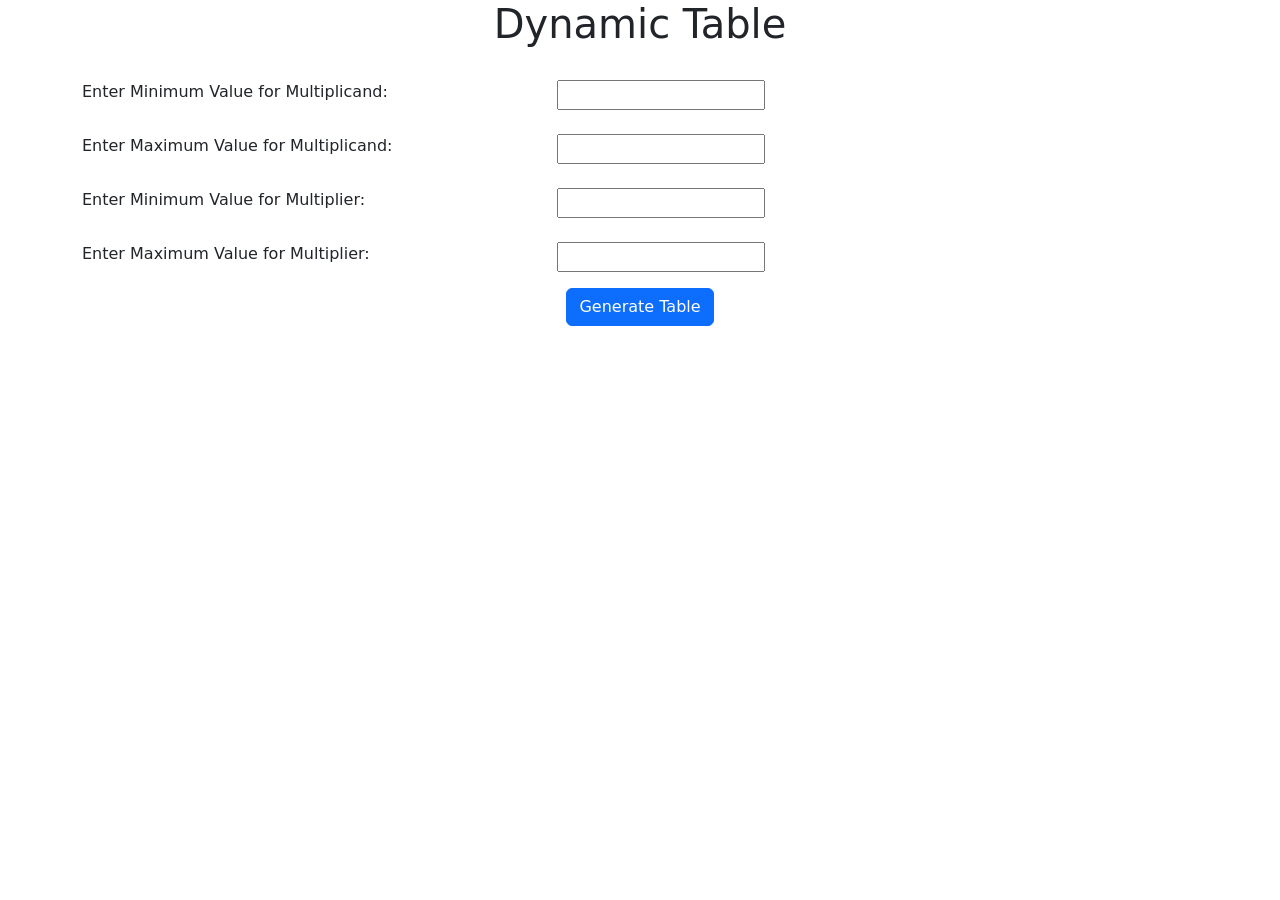
<file: index.html>
<!--
File: index.html
GUI Assignment: Creating an Interactive Dynamic Table
Salwan Sabil, UMass Lowell Computer Science, salwan_sabil@student.uml.edu
Copyright (c) 2025 by Salwan. All rights reserved. May be freely copied or
excerpted for educational purposes with credit to the author.
updated by SS on June 15, 2025 at 3:30 PM
-->

<!DOCTYPE html>
<html lang="en">
<head>
    <title>Dynamic Table</title>
    <meta charset="utf-8">
    <link href="style.css" rel="stylesheet">
    <meta name="viewport" content="width=device-width, initial-scale=1.0">
    <link rel="stylesheet" href="https://cdn.jsdelivr.net/npm/bootstrap@5.3.3/dist/css/bootstrap.min.css" integrity="sha384-QWTKZyjpPEjISv5WaRU9OFeRpok6YctnYmDr5pNlyT2bRjXh0JMhjY6hW+ALEwIH" crossorigin="anonymous">


</head>

<body>
    <h1 style="text-align: center;">Dynamic Table</h1>
    <br>


    <div class="container">

        <form id="tableInput" novalidate>

            <div class="row">
            <div class="col-md-5">
                Enter Minimum Value for Multiplicand:
            </div>

            <div class="col-md-auto">
                <input type="number" id="multiplicandMin" required>
            </div>

            </div>

            <br>

            <div class="row">
            <div class="col-md-5">
                Enter Maximum Value for Multiplicand:
            </div>

            <div class="col-md-auto">
                <input type="number" id="multiplicandMax" required>
            </div>

            </div>

            <br>

            <div class="row">
            <div class="col-md-5">
                Enter Minimum Value for Multiplier:
            </div>

            <div class="col-md-auto">
                <input type="number" id="multiplierMin" required>
            </div>

            </div>

            <br>

            <div class="row">
                <div class="col-md-5">
                    Enter Maximum Value for Multiplier:
                </div>

                <div class="col-md-auto">
                    <input type="number" id="multiplierMax" required>
                </div>

        </div>

        <div class="col-md-12 text-center mt-3">
            <button class="btn btn-primary" type="submit">Generate Table</button>
        </div>

        <div id="errorBox" class="text-danger mt-2"></div>
    </form>
    <div id="tableContainer" class="table-responsive mt-4"></div>
</div> 
      <script src= "chart.js"></script>

</body>

</html>
</file>
<file: style.css>
/*container scroll*/
#tableContainer {
  max-height: 500px;
  overflow: auto;
}
/*table headers*/
.table thead th {
  position: sticky;
  top: 0;
  background-color: #003366;
  color: white;
  z-index: 2;
}
/*first column*/
.table tbody th {
  position: sticky;
  left: 0;
  background-color: #336699;
  color: white;
  z-index: 1;
}
/*alternating color for readability*/
.table tbody tr:nth-child(even) td {
  background-color: #e6f0ff;
}

.table tbody td:hover {
  background-color: #d0e0f0;
}
/*table borders*/
.table-bordered {
  border: 1px solid #ccc;
}
.table-bordered th,
.table-bordered td {
  border: 1px solid #ccc;
}
</file>
